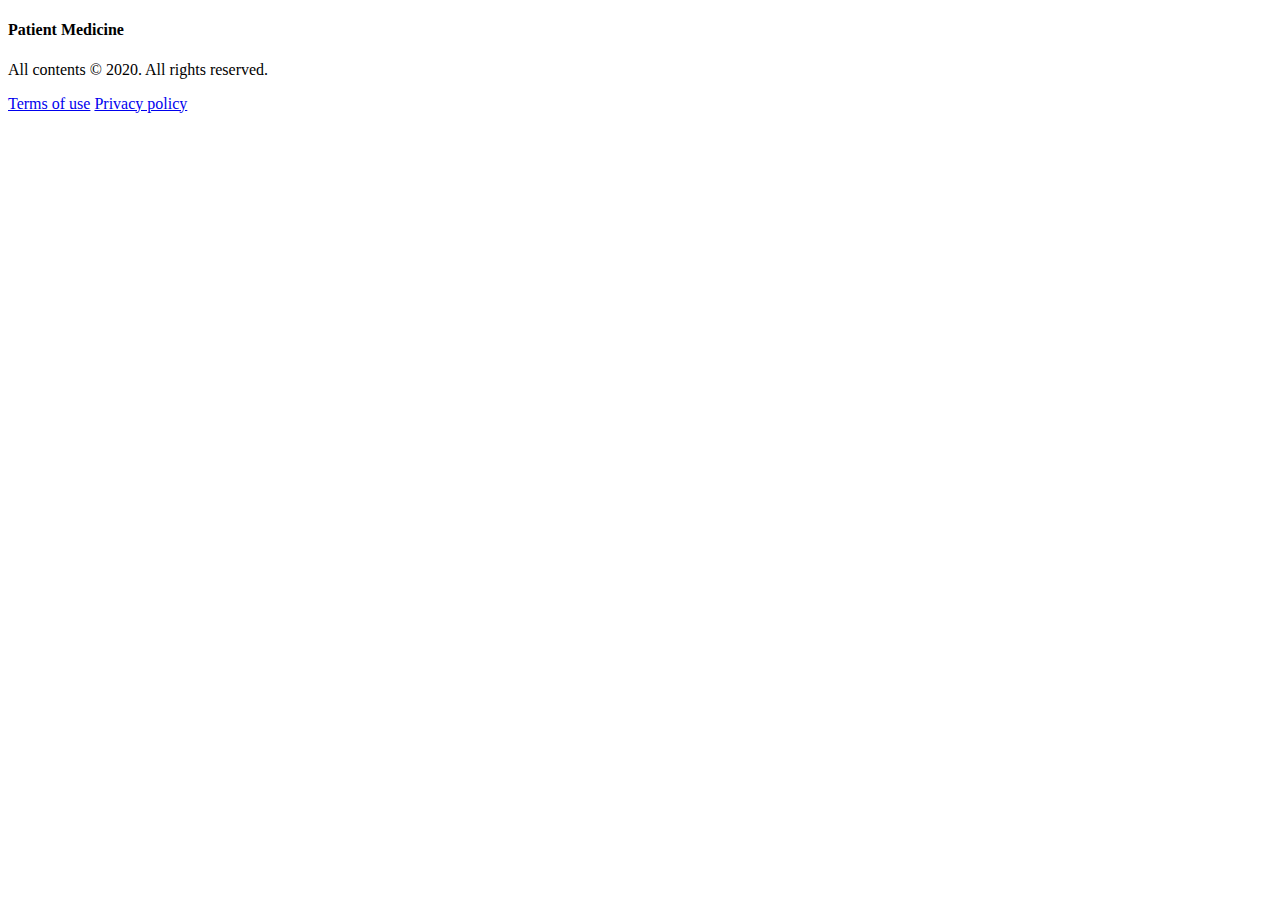
<file: index.html>
<!doctype html>
<html lang="en">
<head>
  <meta charset="utf-8">
  <title>Angularinterface</title>
  <base href="/">

  <meta name="viewport" content="width=device-width, initial-scale=1">
  <link rel="icon" type="image/x-icon" href="favicon.ico">
</head>
<body>
  <header class="container text-white"><h4 class="py-2">Patient Medicine</h4></header>

  <app-root></app-root>    

  <footer class="container d-flex text-white py-2">
    <p>All contents &copy; 2020. All rights reserved.</p>
    <div class="ml-auto">
      <a class="d-block" class="text-white bg-dark" href="#">Terms of use</a>
      <a class="d-block" class="text-white bg-dark" href="#">Privacy policy</a>
    </div><!-- col-md-6 -->
  </footer><!-- footer -->
  </body>
</html>
</file>
